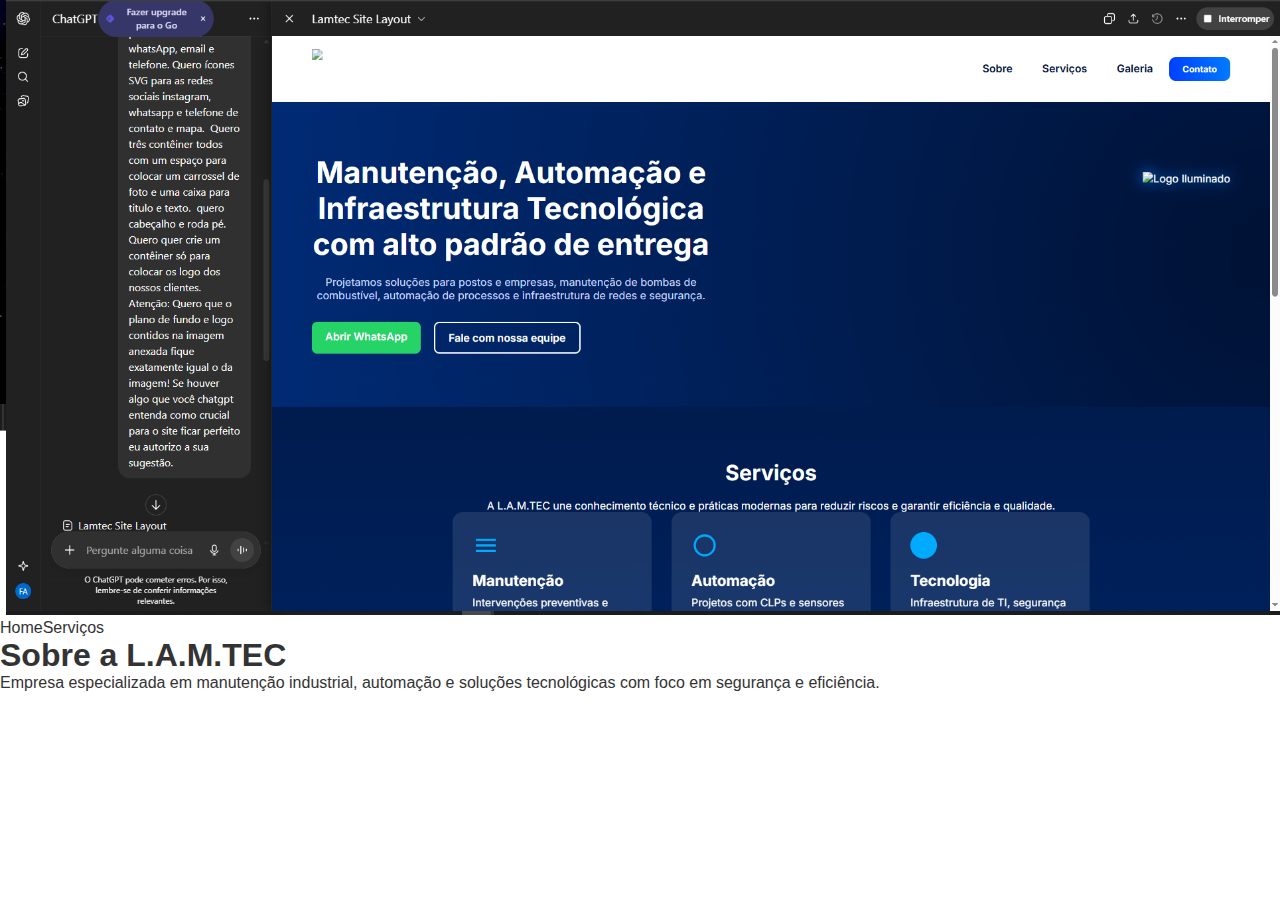
<file: about.html>
<!doctype html><html lang='pt-BR'><head><meta charset='utf-8'><meta name='viewport' content='width=device-width,initial-scale=1'><title>Sobre - L.A.M.TEC</title><link rel='stylesheet' href='css/style.css'></head><body><header><div class='nav-inner'><div class='brand'><img src='assets/img/logo-white.png'></div><nav><a href='index.html'>Home</a><a href='services.html'>Serviços</a></nav></div></header><main class='wrap'><h1>Sobre a L.A.M.TEC</h1><p>Empresa especializada em manutenção industrial, automação e soluções tecnológicas com foco em segurança e eficiência.</p></main></body></html>
</file>
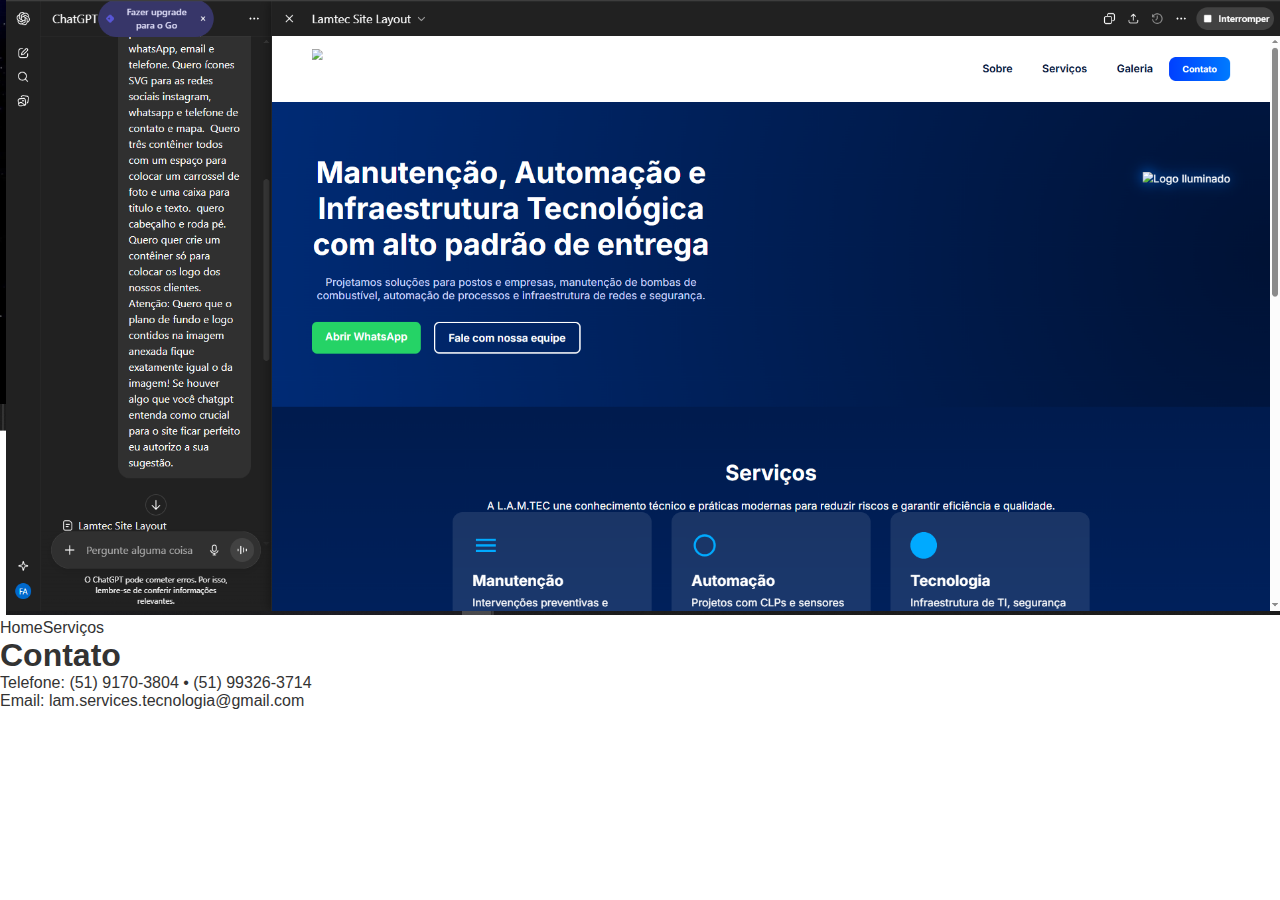
<file: contact.html>
<!doctype html><html lang='pt-BR'><head><meta charset='utf-8'><meta name='viewport' content='width=device-width,initial-scale=1'><title>Contato - L.A.M.TEC</title><link rel='stylesheet' href='css/style.css'></head><body><header><div class='nav-inner'><div class='brand'><img src='assets/img/logo-white.png'></div><nav><a href='index.html'>Home</a><a href='services.html'>Serviços</a></nav></div></header><main class='wrap'><h1>Contato</h1><p>Telefone: (51) 9170-3804 • (51) 99326-3714</p><p>Email: lam.services.tecnologia@gmail.com</p></main></body></html>
</file>
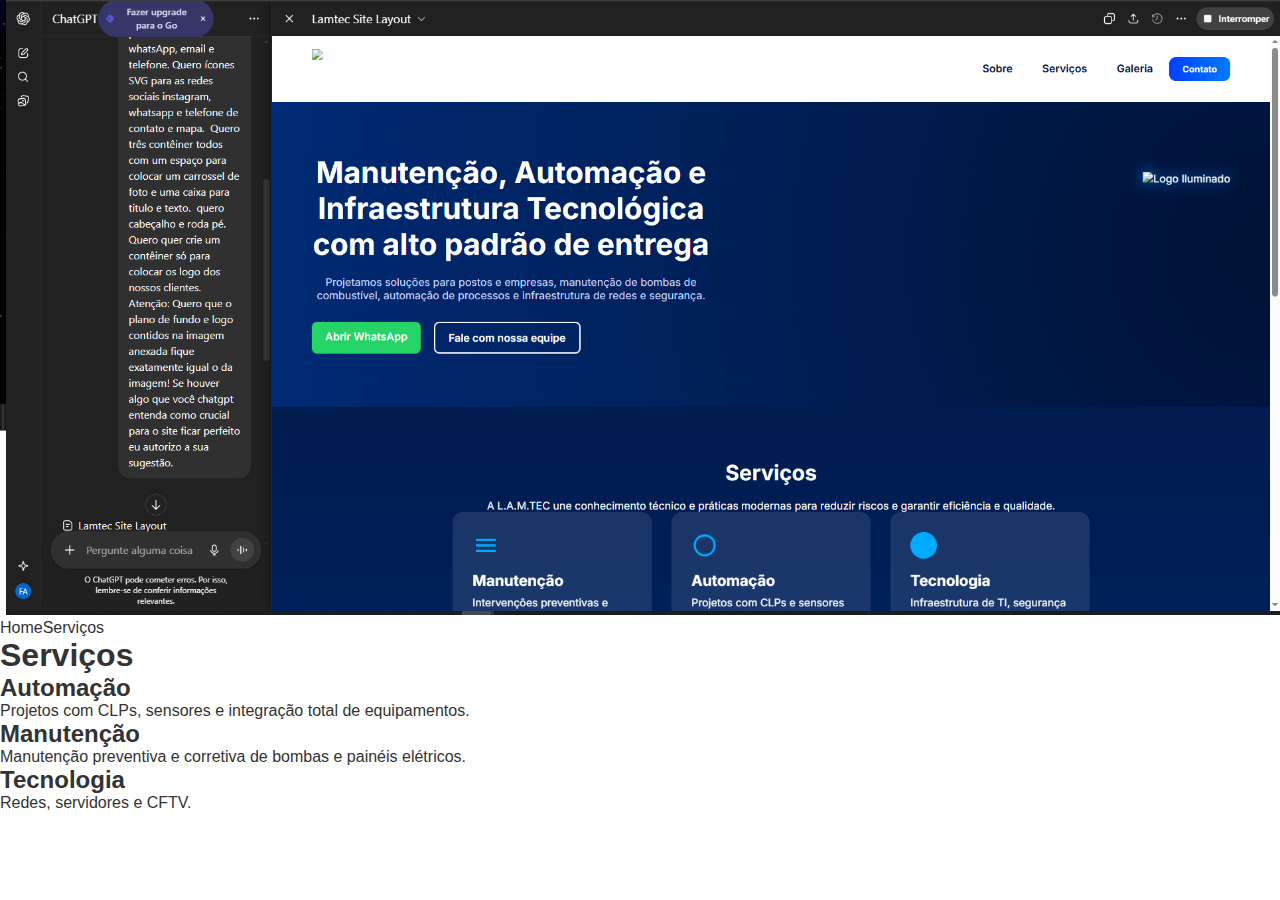
<file: services.html>
<!doctype html><html lang='pt-BR'><head><meta charset='utf-8'><meta name='viewport' content='width=device-width,initial-scale=1'><title>Serviços - L.A.M.TEC</title><link rel='stylesheet' href='css/style.css'></head><body><header><div class='nav-inner'><div class='brand'><img src='assets/img/logo-white.png'></div><nav><a href='index.html'>Home</a><a href='services.html'>Serviços</a></nav></div></header><main class='wrap'><h1>Serviços</h1><section><h2>Automação</h2><p>Projetos com CLPs, sensores e integração total de equipamentos.</p></section><section><h2>Manutenção</h2><p>Manutenção preventiva e corretiva de bombas e painéis elétricos.</p></section><section><h2>Tecnologia</h2><p>Redes, servidores e CFTV.</p></section></main></body></html>
</file>
<file: css/style.css>
/* ==================== VARIÁVEIS CSS ==================== */
:root {
    /* Cores (Baseadas na nova imagem) */
    --primary-color: #007bff; /* Azul primário para botões e links */
    --primary-color-alt: #0056b3; /* Azul mais escuro para hover */
    --hero-bg-color: #0d1b2a;  /* Azul bem escuro predominante na imagem */
    --card-bg-color: #f0f8ff; /* Azul bem claro dos cards (se existirem) */
    --light-bg-color: #ffffff;
    --text-color-light: #f0f0f0;
    --text-color-dark: #333333;
    --text-color-secondary: #666;
    --title-color: #0d1b2a;
    --footer-bg-color: #0a141f;

    /* Fontes */
    --body-font: 'Poppins', sans-serif;
    --title-font-size: 2.5rem; /* h1 */
    --subtitle-font-size: 1.5rem; /* h2 */
    --normal-font-size: 1rem;

    /* Espaçamento */
    --header-height: 4.5rem;
    --container-width: 1024px;
    --section-padding: 4rem 0 2rem;
}

/* ==================== BASE ==================== */
* {
    margin: 0;
    padding: 0;
    box-sizing: border-box;
}

html {
    scroll-behavior: smooth;
}

body {
    font-family: var(--body-font);
    font-size: var(--normal-font-size);
    background-color: var(--light-bg-color);
    color: var(--text-color-dark);
}

ul {
    list-style: none;
}

a {
    text-decoration: none;
    color: inherit;
}

img {
    max-width: 100%;
    height: auto;
}

/* ==================== CLASSES REUTILIZÁVEIS ==================== */
.container {
    max-width: var(--container-width);
    margin-left: auto;
    margin-right: auto;
    padding: 0 1.5rem;
}

.grid {
    display: grid;
    gap: 1.5rem;
}

.section {
    padding: var(--section-padding);
}

.section-title {
    font-size: var(--subtitle-font-size);
    color: var(--title-color);
    text-align: center;
    margin-bottom: 1rem;
}

.section-subtitle {
    text-align: center;
    color: var(--text-color-secondary);
    margin-bottom: 3rem;
    line-height: 1.6;
}

/* ==================== BOTÕES (Manter para outras seções) ==================== */
.button {
    display: inline-block;
    padding: 0.75rem 1.5rem;
    border-radius: 8px;
    font-weight: 600;
    transition: background-color 0.3s ease;
    text-align: center;
}

.button-primary {
    background-color: var(--primary-color);
    color: #fff;
    border: 2px solid var(--primary-color);
}
.button-primary:hover {
    background-color: var(--primary-color-alt);
    border-color: var(--primary-color-alt);
}

.button-outline {
    background-color: transparent;
    color: var(--text-color-light);
    border: 2px solid var(--text-color-light);
}
.button-outline:hover {
    background-color: var(--text-color-light);
    color: var(--hero-bg-color);
}

/* ==================== CABEÇALHO (NAV) - AGORA SÓ O LOGO ==================== */
.header {
    width: 100%;
    position: fixed;
    top: 0;
    left: 0;
    z-index: 100;
    background-color: rgba(13, 27, 42, 0.8); /* Fundo escuro semi-transparente */
    backdrop-filter: blur(10px);
    border-bottom: 1px solid rgba(255, 255, 255, 0.1);
}

.nav {
    height: var(--header-height);
    display: flex;
    justify-content: flex-start; /* Alinha o logo à esquerda */
    align-items: center;
}

.nav-logo {
    font-size: 1.5rem;
    font-weight: 700;
    color: var(--text-color-light);
    /* Logo da L.A.M.TEC que você forneceu para a barra de navegação */
    background-image: url('../assets/img/hero-logo-small.png'); /* Usar o logo reduzido */
    background-size: contain;
    background-repeat: no-repeat;
    background-position: left center;
    padding-left: 50px; /* Espaço para a imagem do logo */
    height: 40px; /* Altura do container do logo */
    display: flex; /* Para alinhar o texto verticalmente se houver */
    align-items: center;
    text-indent: -9999px; /* Esconde o texto "L.A.M.TEC" se a imagem já tiver o texto */
    width: 120px; /* Largura para a imagem do logo */
}

/* Remover elementos do menu que não serão mais usados */
.nav-menu,
.nav-list,
.nav-link,
.nav-social,
.nav-social-icon,
.nav-toggle,
.button-nav {
    display: none !important; /* Força a ocultação de todos os itens de navegação */
}

/* ==================== HERO (AGORA É APENAS A SUA IMAGEM COMPLETA) ==================== */
.hero {
    /* Sua nova imagem completa como fundo */
    background-image: url('../assets/img/hero-background-full.jpg');
    background-position: center center;
    background-size: cover; /* Garante que a imagem cubra toda a seção */
    background-repeat: no-repeat;
    
    color: var(--text-color-light);
    min-height: 100vh; /* Faz a seção Hero ocupar a altura total da tela */
    position: relative;
    display: flex; /* Para centralizar o conteúdo, embora não haja conteúdo aqui */
    align-items: center;
    justify-content: center;
    padding-top: var(--header-height); /* Desce o hero para não ficar sob o header fixo */
}

/* Removemos o hero-container, hero-data e hero-image porque a imagem já é tudo */
.hero-container,
.hero-data,
.hero-image,
.hero-title,
.hero-description,
.hero-buttons,
.hero-logo-img {
    display: none !important; /* Oculta todo o conteúdo HTML que antes estava no hero */
}


/* ==================== SEÇÕES REMOVIDAS (SERVIÇOS) ==================== */
/* Garante que a seção de serviços não apareça */
.services,
.services-container,
.service-card {
    display: none !important;
}


/* ==================== SOBRE ==================== */
.about {
    background-color: #f9f9f9;
}
.about-container {
    grid-template-columns: 1fr 1fr;
    align-items: center;
    gap: 3rem;
}
.about-data {
    text-align: left;
}
.about-description {
    line-height: 1.7;
    color: var(--text-color-secondary);
    margin-bottom: 1rem;
}
.about-img {
    border-radius: 12px;
    box-shadow: 0 8px 24px rgba(0, 0, 0, 0.1);
}

/* ==================== GALERIA ==================== */
.gallery-container {
    grid-template-columns: repeat(auto-fit, minmax(250px, 1fr));
    gap: 1rem;
}
.gallery-img {
    width: 100%;
    height: 250px;
    object-fit: cover;
    border-radius: 12px;
    box-shadow: 0 4px 12px rgba(0, 0, 0, 0.05);
    transition: transform 0.3s;
}
.gallery-img:hover {
    transform: scale(1.05);
}

/* ==================== CONTATO ==================== */
.contact-container {
    grid-template-columns: 1fr 1fr;
    gap: 3rem;
}

.contact-form {
    display: flex;
    flex-direction: column;
    gap: 1rem;
}

.contact-group {
    display: grid;
    grid-template-columns: 1fr 1fr;
    gap: 1rem;
}

.contact-input {
    width: 100%;
    padding: 1rem;
    border: 1px solid #ddd;
    border-radius: 8px;
    font-family: var(--body-font);
    font-size: 0.9rem;
}
.contact-input:focus {
    outline: none;
    border-color: var(--primary-color);
    box-shadow: 0 0 5px rgba(0, 82, 204, 0.2);
}

textarea.contact-input {
    min-height: 150px;
    resize: vertical;
}

.contact-map iframe {
    border-radius: 12px;
    width: 100%;
    height: 100%;
    min-height: 350px;
}

/* ==================== RODAPÉ ==================== */
.footer {
    background-color: var(--footer-bg-color);
    color: var(--text-color-light);
    padding-top: 4rem;
}

.footer-container {
    grid-template-columns: repeat(auto-fit, minmax(220px, 1fr));
    gap: 2rem;
}

.footer-logo {
    font-size: 1.5rem;
    font-weight: 700;
    color: var(--text-color-light);
    display: block;
    margin-bottom: 1rem;
}

.footer-description {
    font-size: 0.9rem;
    color: #ccc;
    line-height: 1.6;
}

.footer-title {
    font-size: 1.25rem;
    font-weight: 600;
    margin-bottom: 1.5rem;
}

.footer-list {
    display: flex;
    flex-direction: column;
    gap: 0.75rem;
}

.footer-link {
    color: #ccc;
    transition: color 0.3s;
}
.footer-link:hover {
    color: var(--primary-color-alt);
}

.footer-info {
    color: #ccc;
}

.footer-social {
    display: flex;
    gap: 1rem;
}

.footer-social-icon {
    color: #ccc;
    font-size: 1.5rem;
    transition: color 0.3s;
}
.footer-social-icon:hover {
    color: var(--primary-color-alt);
}

.footer-bottom {
    text-align: center;
    padding: 2rem 0;
    margin-top: 3rem;
    border-top: 1px solid rgba(255, 255, 255, 0.1);
    color: #aaa;
    font-size: 0.85rem;
}


/* ==================== RESPONSIVIDADE (Mobile) ==================== */
@media screen and (max-width: 768px) {
    :root {
        --title-font-size: 2rem;
        --subtitle-font-size: 1.25rem;
    }

    .container {
        padding: 0 1rem;
    }

    /* Oculta tudo que não for o logo no header mobile */
    .nav-menu,
    .nav-list,
    .nav-link,
    .nav-social,
    .nav-social-icon,
    .nav-toggle,
    .button-nav {
        display: none !important;
    }

    .hero {
        min-height: 80vh; /* Ajusta altura para mobile */
        padding-top: var(--header-height); /* Mantém o espaçamento */
    }

    /* As seções removidas já estão com display: none */

    .about-container {
        grid-template-columns: 1fr;
    }
    .about-image {
        order: 1;
    }
    .about-data {
        order: 2;
        text-align: center;
    }

    .contact-container {
        grid-template-columns: 1fr;
    }
    
    .contact-group {
        grid-template-columns: 1fr;
    }

    .footer-container {
        grid-template-columns: 1fr;
        text-align: center;
    }
    
    .footer-social {
        justify-content: center;
    }
}
</file>
